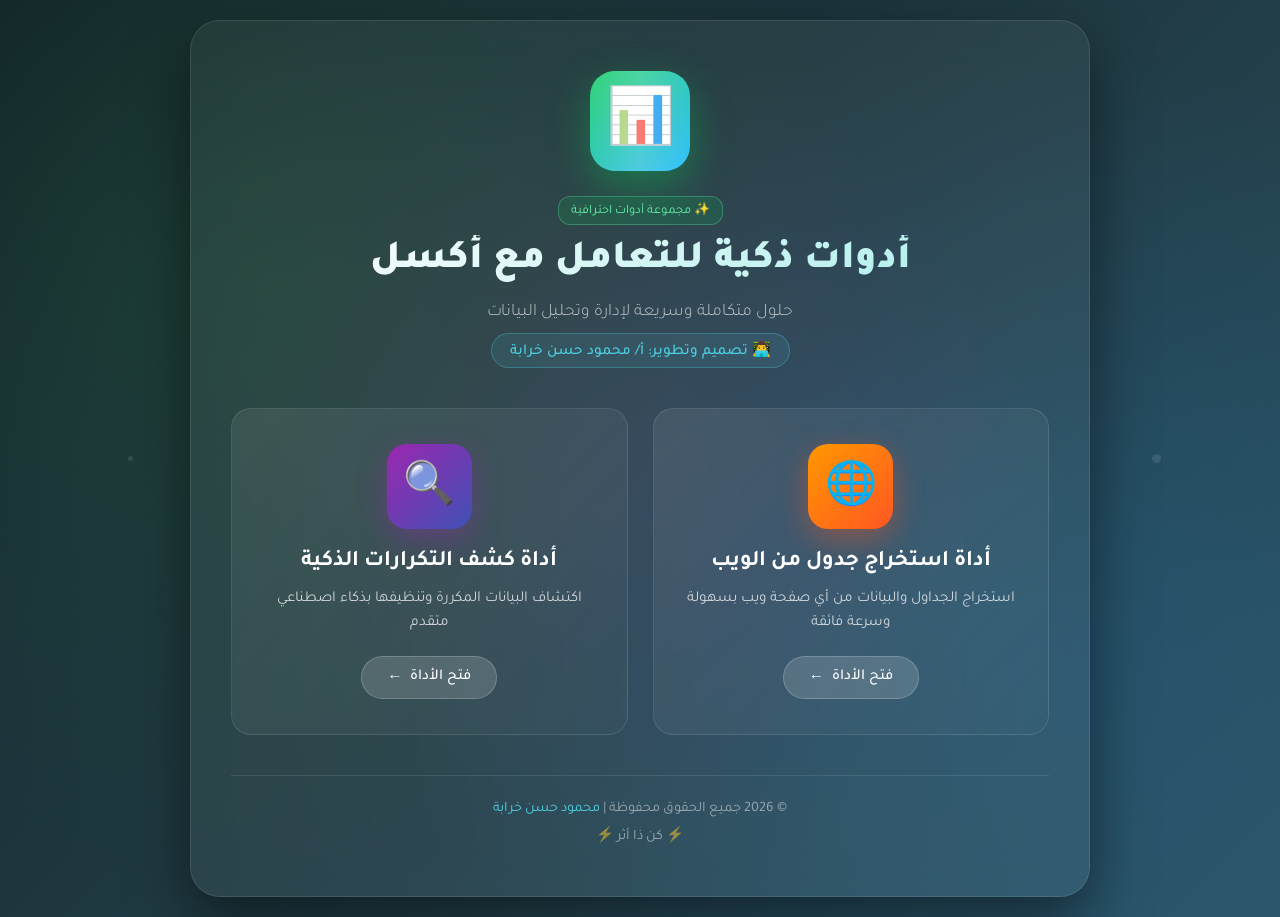
<file: index.html>
<!DOCTYPE html>
<html lang="ar" dir="rtl">
<head>
    <meta charset="UTF-8">
    <meta name="viewport" content="width=device-width, initial-scale=1.0">
    <title>أدوات ذكية للتعامل مع أكسل | محمود حسن خرابة</title>
    <link href="https://fonts.googleapis.com/css2?family=Tajawal:wght@300;400;500;700;900&display=swap" rel="stylesheet">
    <style>
        * {
            margin: 0;
            padding: 0;
            box-sizing: border-box;
            font-family: 'Tajawal', sans-serif;
        }

        body {
            min-height: 100vh;
            background: linear-gradient(135deg, #0f2027 0%, #203a43 50%, #2c5364 100%);
            display: flex;
            align-items: center;
            justify-content: center;
            padding: 20px;
            overflow-x: hidden;
            position: relative;
        }

        body::before {
            content: '';
            position: absolute;
            top: 0;
            left: 0;
            width: 100%;
            height: 100%;
            background-image: 
                radial-gradient(circle at 20% 30%, rgba(76, 175, 80, 0.15) 0%, transparent 50%),
                radial-gradient(circle at 80% 70%, rgba(33, 150, 243, 0.15) 0%, transparent 50%),
                radial-gradient(circle at 50% 50%, rgba(156, 39, 176, 0.1) 0%, transparent 50%);
            animation: pulse 8s ease-in-out infinite;
        }

        @keyframes pulse {
            0%, 100% { opacity: 0.8; transform: scale(1); }
            50% { opacity: 1; transform: scale(1.05); }
        }

        .particle {
            position: absolute;
            background: rgba(255, 255, 255, 0.1);
            border-radius: 50%;
            pointer-events: none;
            animation: float 15s infinite linear;
        }

        @keyframes float {
            0% { transform: translateY(100vh) translateX(0); opacity: 0; }
            10% { opacity: 0.5; }
            90% { opacity: 0.5; }
            100% { transform: translateY(-100px) translateX(100px); opacity: 0; }
        }

        /* ============ الصفحة الرئيسية ============ */
        .main-container {
            background: rgba(255, 255, 255, 0.05);
            backdrop-filter: blur(20px);
            -webkit-backdrop-filter: blur(20px);
            border: 1px solid rgba(255, 255, 255, 0.1);
            border-radius: 30px;
            padding: 50px 40px;
            max-width: 900px;
            width: 100%;
            box-shadow: 0 25px 60px rgba(0, 0, 0, 0.5);
            position: relative;
            z-index: 10;
            animation: slideUp 0.8s ease-out;
            transition: all 0.5s ease;
        }

        @keyframes slideUp {
            from { opacity: 0; transform: translateY(40px); }
            to { opacity: 1; transform: translateY(0); }
        }

        .main-container.hidden {
            display: none;
        }

        .logo-section {
            text-align: center;
            margin-bottom: 40px;
        }

        .logo-icon {
            width: 100px;
            height: 100px;
            background: linear-gradient(135deg, #00c853 0%, #00b0ff 100%);
            border-radius: 25px;
            display: flex;
            align-items: center;
            justify-content: center;
            margin: 0 auto 25px;
            font-size: 55px;
            box-shadow: 0 15px 40px rgba(0, 200, 83, 0.4);
            animation: bounce 3s ease-in-out infinite;
            position: relative;
            overflow: hidden;
        }

        .logo-icon::before {
            content: '';
            position: absolute;
            top: -50%;
            left: -50%;
            width: 200%;
            height: 200%;
            background: linear-gradient(45deg, transparent, rgba(255, 255, 255, 0.3), transparent);
            transform: rotate(45deg);
            animation: shine 3s infinite;
        }

        @keyframes shine {
            0% { transform: translateX(-100%) translateY(-100%) rotate(45deg); }
            100% { transform: translateX(100%) translateY(100%) rotate(45deg); }
        }

        @keyframes bounce {
            0%, 100% { transform: translateY(0); }
            50% { transform: translateY(-10px); }
        }

        h1 {
            color: #ffffff;
            font-size: 2.5em;
            font-weight: 900;
            margin-bottom: 15px;
            background: linear-gradient(135deg, #ffffff 0%, #a8edea 100%);
            -webkit-background-clip: text;
            -webkit-text-fill-color: transparent;
            background-clip: text;
            line-height: 1.3;
        }

        .subtitle {
            color: rgba(255, 255, 255, 0.7);
            font-size: 1.1em;
            font-weight: 300;
            margin-bottom: 10px;
        }

        .developer {
            color: #4dd0e1;
            font-size: 0.95em;
            font-weight: 500;
            display: inline-block;
            padding: 6px 18px;
            background: rgba(77, 208, 225, 0.1);
            border-radius: 20px;
            border: 1px solid rgba(77, 208, 225, 0.3);
        }

        .tools-grid {
            display: grid;
            grid-template-columns: repeat(auto-fit, minmax(300px, 1fr));
            gap: 25px;
            margin: 40px 0;
        }

        .tool-card {
            background: linear-gradient(135deg, rgba(255, 255, 255, 0.08) 0%, rgba(255, 255, 255, 0.02) 100%);
            border: 1px solid rgba(255, 255, 255, 0.1);
            border-radius: 20px;
            padding: 35px 25px;
            text-align: center;
            cursor: pointer;
            transition: all 0.4s cubic-bezier(0.4, 0, 0.2, 1);
            position: relative;
            overflow: hidden;
        }

        .tool-card::before {
            content: '';
            position: absolute;
            top: 0;
            left: 0;
            width: 100%;
            height: 100%;
            background: linear-gradient(135deg, var(--card-color1), var(--card-color2));
            opacity: 0;
            transition: opacity 0.4s ease;
            z-index: 0;
        }

        .tool-card:hover::before {
            opacity: 1;
        }

        .tool-card:hover {
            transform: translateY(-10px) scale(1.02);
            box-shadow: 0 20px 50px rgba(0, 0, 0, 0.4);
            border-color: rgba(255, 255, 255, 0.3);
        }

        .tool-card > * {
            position: relative;
            z-index: 1;
        }

        .card-1 {
            --card-color1: rgba(255, 152, 0, 0.4);
            --card-color2: rgba(255, 87, 34, 0.4);
        }

        .card-2 {
            --card-color1: rgba(156, 39, 176, 0.4);
            --card-color2: rgba(63, 81, 181, 0.4);
        }

        .tool-icon {
            width: 85px;
            height: 85px;
            margin: 0 auto 20px;
            border-radius: 20px;
            display: flex;
            align-items: center;
            justify-content: center;
            font-size: 42px;
            transition: all 0.4s ease;
        }

        .card-1 .tool-icon {
            background: linear-gradient(135deg, #ff9800 0%, #ff5722 100%);
            box-shadow: 0 10px 30px rgba(255, 87, 34, 0.4);
        }

        .card-2 .tool-icon {
            background: linear-gradient(135deg, #9c27b0 0%, #3f51b5 100%);
            box-shadow: 0 10px 30px rgba(156, 39, 176, 0.4);
        }

        .tool-card:hover .tool-icon {
            transform: rotateY(360deg) scale(1.1);
        }

        .tool-title {
            color: #ffffff;
            font-size: 1.4em;
            font-weight: 700;
            margin-bottom: 12px;
        }

        .tool-description {
            color: rgba(255, 255, 255, 0.75);
            font-size: 0.95em;
            line-height: 1.6;
            margin-bottom: 20px;
            min-height: 48px;
        }

        .tool-btn {
            display: inline-flex;
            align-items: center;
            gap: 8px;
            background: rgba(255, 255, 255, 0.15);
            color: #ffffff;
            padding: 10px 25px;
            border-radius: 25px;
            font-weight: 500;
            font-size: 0.95em;
            border: 1px solid rgba(255, 255, 255, 0.2);
            transition: all 0.3s ease;
        }

        .tool-card:hover .tool-btn {
            background: rgba(255, 255, 255, 0.25);
        }

        .arrow {
            transition: transform 0.3s ease;
        }

        .tool-card:hover .arrow {
            transform: translateX(-5px);
        }

        .footer {
            text-align: center;
            margin-top: 30px;
            padding-top: 25px;
            border-top: 1px solid rgba(255, 255, 255, 0.1);
            color: rgba(255, 255, 255, 0.5);
            font-size: 0.9em;
        }

        .footer a {
            color: #4dd0e1;
            text-decoration: none;
        }

        .badge {
            display: inline-block;
            background: rgba(0, 200, 83, 0.15);
            color: #69f0ae;
            padding: 4px 12px;
            border-radius: 12px;
            font-size: 0.8em;
            margin-bottom: 10px;
            border: 1px solid rgba(105, 240, 174, 0.3);
        }

        /* ============ حاوية التطبيق (iframe) ============ */
        .app-container {
            position: fixed;
            top: 0;
            left: 0;
            width: 100%;
            height: 100vh;
            background: #0f2027;
            z-index: 9999;
            display: none;
            flex-direction: column;
        }

        .app-container.active {
            display: flex;
            animation: fadeIn 0.4s ease;
        }

        @keyframes fadeIn {
            from { opacity: 0; }
            to { opacity: 1; }
        }

        .app-header {
            background: linear-gradient(135deg, #1a2a3a 0%, #2c3e50 100%);
            padding: 12px 20px;
            display: flex;
            align-items: center;
            justify-content: space-between;
            border-bottom: 1px solid rgba(255, 255, 255, 0.1);
            box-shadow: 0 2px 15px rgba(0, 0, 0, 0.3);
            z-index: 10;
        }

        .back-btn {
            display: flex;
            align-items: center;
            gap: 8px;
            background: rgba(77, 208, 225, 0.15);
            color: #4dd0e1;
            padding: 8px 18px;
            border-radius: 20px;
            border: 1px solid rgba(77, 208, 225, 0.3);
            cursor: pointer;
            font-size: 0.95em;
            font-weight: 500;
            transition: all 0.3s ease;
            font-family: 'Tajawal', sans-serif;
        }

        .back-btn:hover {
            background: rgba(77, 208, 225, 0.25);
            transform: translateX(-3px);
        }

        .app-title {
            color: #ffffff;
            font-size: 1.1em;
            font-weight: 600;
            text-align: center;
            flex: 1;
        }

        .header-icon {
            font-size: 1.4em;
        }

        .app-content {
            flex: 1;
            position: relative;
            width: 100%;
            overflow: hidden;
        }

        .app-iframe {
            width: 100%;
            height: 100%;
            border: none;
            background: #ffffff;
        }

        .app-loader {
            position: absolute;
            top: 0;
            left: 0;
            width: 100%;
            height: 100%;
            background: linear-gradient(135deg, #0f2027 0%, #203a43 50%, #2c5364 100%);
            display: flex;
            flex-direction: column;
            align-items: center;
            justify-content: center;
            z-index: 5;
            transition: opacity 0.5s ease;
        }

        .app-loader.hide {
            opacity: 0;
            pointer-events: none;
        }

        .loader-spinner {
            width: 70px;
            height: 70px;
            border: 4px solid rgba(255, 255, 255, 0.1);
            border-top-color: #4dd0e1;
            border-right-color: #00c853;
            border-radius: 50%;
            animation: spin 1s linear infinite;
            margin-bottom: 20px;
        }

        @keyframes spin {
            to { transform: rotate(360deg); }
        }

        .loader-text {
            color: #ffffff;
            font-size: 1.2em;
            font-weight: 500;
            margin-bottom: 8px;
        }

        .loader-subtext {
            color: rgba(255, 255, 255, 0.6);
            font-size: 0.9em;
        }

        /* ============ استجابة الجوال ============ */
        @media (max-width: 600px) {
            .main-container {
                padding: 35px 20px;
                border-radius: 20px;
            }

            h1 {
                font-size: 1.8em;
            }

            .tools-grid {
                grid-template-columns: 1fr;
                gap: 20px;
            }

            .tool-card {
                padding: 30px 20px;
            }

            .logo-icon {
                width: 80px;
                height: 80px;
                font-size: 42px;
            }

            .app-title {
                font-size: 0.95em;
            }

            .back-btn {
                padding: 6px 14px;
                font-size: 0.85em;
            }
        }

        @keyframes rippleEffect {
            to {
                transform: scale(2);
                opacity: 0;
            }
        }
    </style>
</head>
<body>
    <!-- الجسيمات العائمة -->
    <div class="particle" style="width: 5px; height: 5px; left: 10%; animation-delay: 0s;"></div>
    <div class="particle" style="width: 8px; height: 8px; left: 25%; animation-delay: 2s;"></div>
    <div class="particle" style="width: 6px; height: 6px; left: 40%; animation-delay: 4s;"></div>
    <div class="particle" style="width: 10px; height: 10px; left: 60%; animation-delay: 1s;"></div>
    <div class="particle" style="width: 7px; height: 7px; left: 75%; animation-delay: 3s;"></div>
    <div class="particle" style="width: 9px; height: 9px; left: 90%; animation-delay: 5s;"></div>

    <!-- الصفحة الرئيسية -->
    <div class="main-container" id="mainContainer">
        <div class="logo-section">
            <div class="logo-icon">📊</div>
            <div class="badge">✨ مجموعة أدوات احترافية</div>
            <h1>أدوات ذكية للتعامل مع أكسل</h1>
            <p class="subtitle">حلول متكاملة وسريعة لإدارة وتحليل البيانات</p>
            <div class="developer">👨‍💻 تصميم وتطوير: أ/ محمود حسن خرابة</div>
        </div>

        <div class="tools-grid">
            <div class="tool-card card-1" onclick="openApp(1)">
                <div class="tool-icon">🌐</div>
                <h2 class="tool-title">أداة استخراج جدول من الويب</h2>
                <p class="tool-description">استخراج الجداول والبيانات من أي صفحة ويب بسهولة وسرعة فائقة</p>
                <div class="tool-btn">
                    <span>فتح الأداة</span>
                    <span class="arrow">←</span>
                </div>
            </div>

            <div class="tool-card card-2" onclick="openApp(2)">
                <div class="tool-icon">🔍</div>
                <h2 class="tool-title">أداة كشف التكرارات الذكية</h2>
                <p class="tool-description">اكتشاف البيانات المكررة وتنظيفها بذكاء اصطناعي متقدم</p>
                <div class="tool-btn">
                    <span>فتح الأداة</span>
                    <span class="arrow">←</span>
                </div>
            </div>
        </div>

        <div class="footer">
            <p>© 2026 جميع الحقوق محفوظة | <a href="#">محمود حسن خرابة</a></p>
            <p style="margin-top: 8px;">⚡ كن ذا أثر ⚡</p>
        </div>
    </div>

    <!-- حاوية التطبيق -->
    <div class="app-container" id="appContainer">
        <div class="app-header">
            <button class="back-btn" onclick="closeApp()">
                <span>→</span>
                <span>رجوع للقائمة</span>
            </button>
            <div class="app-title" id="appTitle">جاري التحميل...</div>
            <div class="header-icon" id="headerIcon">⚙️</div>
        </div>
        <div class="app-content">
            <div class="app-loader" id="appLoader">
                <div class="loader-spinner"></div>
                <div class="loader-text">جاري تحميل التطبيق...</div>
                <div class="loader-subtext">يرجى الانتظار قليلاً</div>
            </div>
            <iframe class="app-iframe" id="appFrame" onload="hideLoader()"></iframe>
        </div>
    </div>

    <script>
        /* ============================================
           🔐 نظام التشفير XOR + Base64
           ============================================ */
        
        const _k = 'ExcelTools2026';
        
        const _e = [
            'LQwXFR9uQEAfEEBZQkJrHwwKCzgKQQ8cXx9fVyYKDBZDJ0AuJxVLU1BOdxMNLBwjODcbBFQES2UHVQ40KxctCDodRnELbhEeOSIKPCctIysEX3MGKjsvCyE2CCsYGmpWAEUQKgpUGh0VN1oJYx9XTiAb',
            'LQwXFR9uQEAfEEBZQkJrHwwKCzgKQQ8cXx9fVyYKDBZDJ0AuJxVLU1BMEkw8VhwVJB8nGQpkXkw9LysNLjAZIiAaBXkfAzItVD8EAxteLxdeX3BuDS8tPxplJzoeRAtKYGEsMAAxASJCOTgQVR9XTiAb'
        ];
        
        // دالة فك التشفير
        function _d(encoded) {
            try {
                const decoded = atob(encoded);
                let result = '';
                for (let i = 0; i < decoded.length; i++) {
                    result += String.fromCharCode(
                        decoded.charCodeAt(i) ^ _k.charCodeAt(i % _k.length)
                    );
                }
                return result;
            } catch (e) {
                return null;
            }
        }
        
        // الحصول على الرابط بعد فك التشفير
        function getLink(index) {
            if (index < 0 || index >= _e.length) return null;
            return _d(_e[index]);
        }

        /* ============================================
           🚀 فتح التطبيق داخل iframe
           ============================================ */
        
        function openApp(appIndex) {
            const link = getLink(appIndex - 1);
            
            if (!link) {
                alert('عذراً، حدث خطأ في تحميل الرابط. يرجى تحديث الصفحة.');
                return;
            }
            
            // تحديث عنوان الصفحة
            const titles = [
                'أداة استخراج جدول من الويب',
                'أداة كشف التكرارات الذكية'
            ];
            const icons = ['🌐', '🔍'];
            
            document.title = titles[appIndex - 1] + ' | محمود حسن خرابة';
            document.getElementById('appTitle').textContent = titles[appIndex - 1];
            document.getElementById('headerIcon').textContent = icons[appIndex - 1];
            
            // إظهار شاشة التحميل
            document.getElementById('appLoader').classList.remove('hide');
            
            // تحميل التطبيق
            document.getElementById('appFrame').src = link;
            
            // إظهار حاوية التطبيق
            document.getElementById('appContainer').classList.add('active');
            document.getElementById('mainContainer').classList.add('hidden');
            document.body.style.overflow = 'hidden';
        }
        
        function closeApp() {
            document.getElementById('appContainer').classList.remove('active');
            document.getElementById('mainContainer').classList.remove('hidden');
            document.getElementById('appFrame').src = 'about:blank';
            document.body.style.overflow = '';
            document.title = 'أدوات ذكية للتعامل مع أكسل | محمود حسن خرابة';
        }
        
        function hideLoader() {
            setTimeout(() => {
                document.getElementById('appLoader').classList.add('hide');
            }, 500);
        }

        /* ============================================
           ✨ التأثيرات البصرية
           ============================================ */
        
        document.querySelectorAll('.tool-card').forEach(card => {
            card.addEventListener('click', function(e) {
                const ripple = document.createElement('div');
                const rect = this.getBoundingClientRect();
                const size = Math.max(rect.width, rect.height);
                ripple.style.cssText = `
                    position: absolute;
                    border-radius: 50%;
                    background: rgba(255, 255, 255, 0.4);
                    width: ${size}px;
                    height: ${size}px;
                    left: ${e.clientX - rect.left - size/2}px;
                    top: ${e.clientY - rect.top - size/2}px;
                    transform: scale(0);
                    animation: rippleEffect 0.6s ease-out;
                    pointer-events: none;
                    z-index: 2;
                `;
                this.appendChild(ripple);
                setTimeout(() => ripple.remove(), 600);
            });
        });
        
        function createParticles() {
            for (let i = 0; i < 3; i++) {
                setTimeout(() => {
                    const particle = document.createElement('div');
                    particle.className = 'particle';
                    particle.style.width = Math.random() * 10 + 3 + 'px';
                    particle.style.height = particle.style.width;
                    particle.style.left = Math.random() * 100 + '%';
                    particle.style.animationDuration = Math.random() * 10 + 10 + 's';
                    document.body.appendChild(particle);
                    setTimeout(() => particle.remove(), 15000);
                }, i * 2000);
            }
        }
        setInterval(createParticles, 5000);
    </script>
</body>
</html>
</file>
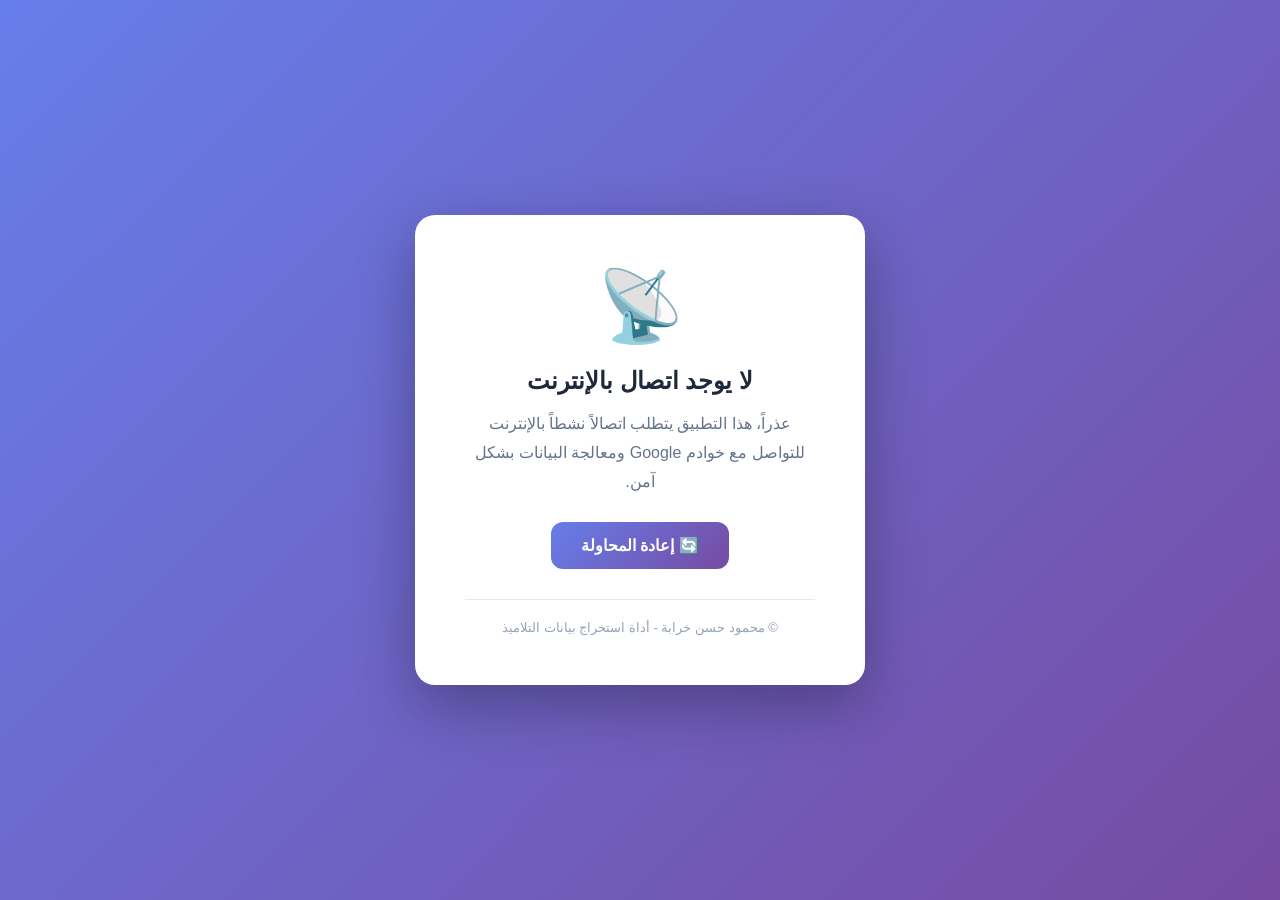
<file: offline.html>
<!DOCTYPE html>
<html dir="rtl" lang="ar">
<head>
  <meta charset="UTF-8">
  <meta name="viewport" content="width=device-width, initial-scale=1.0">
  <title>غير متصل بالإنترنت</title>
  <style>
    * { margin: 0; padding: 0; box-sizing: border-box; }
    
    body {
      font-family: 'Segoe UI', Tahoma, sans-serif;
      background: linear-gradient(135deg, #667eea 0%, #764ba2 100%);
      min-height: 100vh;
      display: flex;
      justify-content: center;
      align-items: center;
      padding: 20px;
    }
    
    .offline-card {
      background: white;
      border-radius: 20px;
      padding: 50px;
      max-width: 450px;
      width: 100%;
      text-align: center;
      box-shadow: 0 20px 60px rgba(0,0,0,0.3);
    }
    
    .offline-icon {
      font-size: 70px;
      margin-bottom: 20px;
      animation: pulse 2s infinite;
    }
    
    @keyframes pulse {
      0%, 100% { transform: scale(1); }
      50% { transform: scale(1.1); }
    }
    
    .offline-card h1 {
      color: #1e293b;
      font-size: 24px;
      margin-bottom: 15px;
    }
    
    .offline-card p {
      color: #64748b;
      line-height: 1.8;
      margin-bottom: 25px;
    }
    
    .retry-btn {
      display: inline-flex;
      align-items: center;
      gap: 10px;
      padding: 14px 30px;
      background: linear-gradient(135deg, #667eea, #764ba2);
      color: white;
      border: none;
      border-radius: 12px;
      font-size: 16px;
      font-weight: bold;
      cursor: pointer;
      transition: all 0.3s;
    }
    
    .retry-btn:hover {
      transform: translateY(-2px);
      box-shadow: 0 8px 20px rgba(102,126,234,0.4);
    }
    
    .offline-footer {
      margin-top: 30px;
      padding-top: 20px;
      border-top: 1px solid #e2e8f0;
      font-size: 13px;
      color: #94a3b8;
    }
  </style>
</head>
<body>
  <div class="offline-card">
    <div class="offline-icon">📡</div>
    <h1>لا يوجد اتصال بالإنترنت</h1>
    <p>
      عذراً، هذا التطبيق يتطلب اتصالاً نشطاً بالإنترنت
      للتواصل مع خوادم Google ومعالجة البيانات بشكل آمن.
    </p>
    <button class="retry-btn" onclick="window.location.reload()">
      🔄 إعادة المحاولة
    </button>
    <div class="offline-footer">
      © محمود حسن خرابة - أداة استخراج بيانات التلاميذ
    </div>
  </div>
</body>
</html>
</file>
